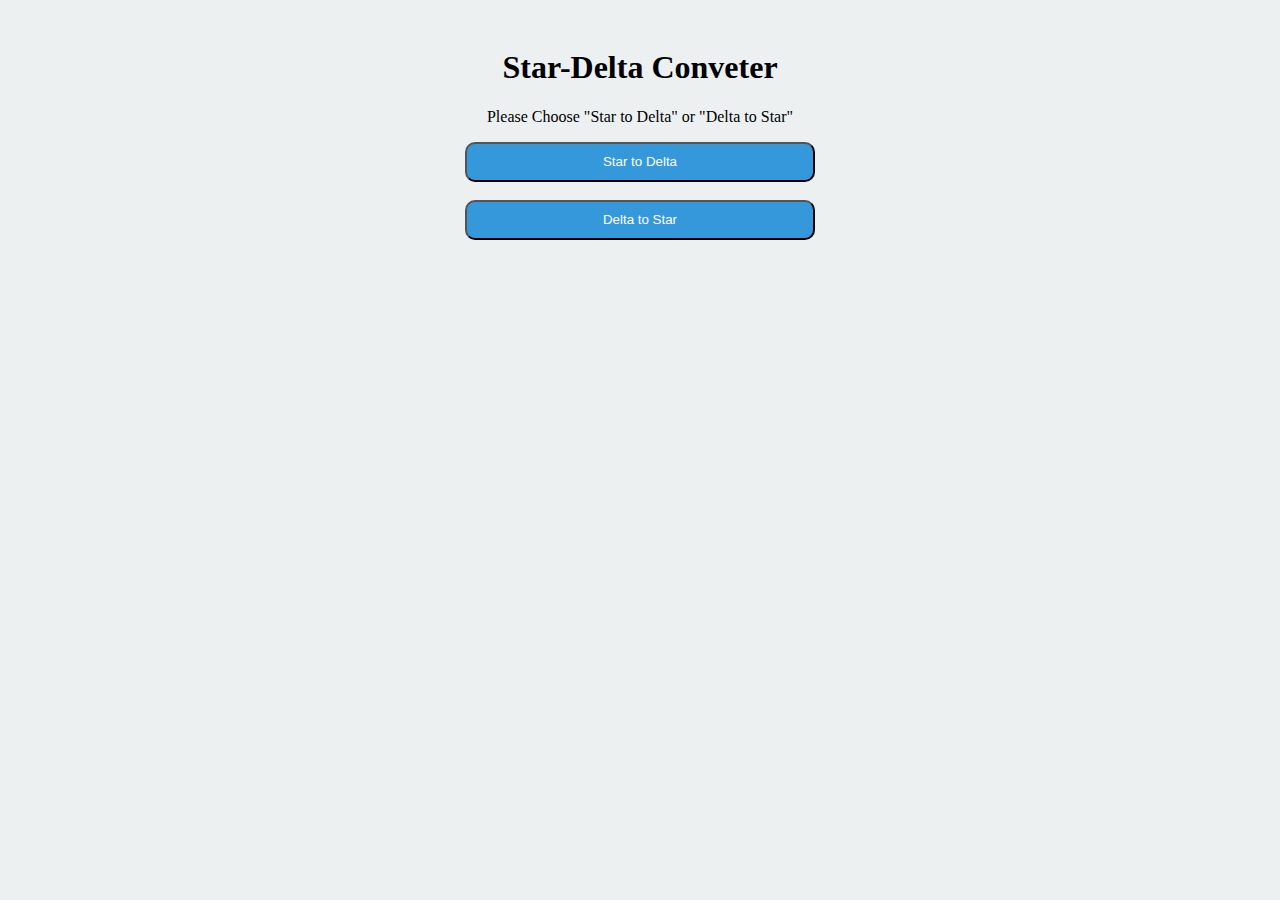
<file: index.html>
<!doctype html>
<html lang="en">
  <head>
    <title>Star-delta conversion</title>
    <!-- Required meta tags -->
    <meta charset="utf-8">
    <meta name="viewport" content="width=device-width, initial-scale=1, shrink-to-fit=no">
 
    <!-- Bootstrap CSS -->
    <link rel="stylesheet" href="style.css">
  </head>
  <body>
      <!--my code-->
    <h1>Star-Delta Conveter</h1>
    <p> Please Choose "Star to Delta" or "Delta to Star"</p>
    
    
    <a href="StarDelta.html" >
        <input  type="button" class="btn" class="starDelta" value="Star to Delta">
    </a>
    <br><br>
    <a href="DeltaStar.html">
        <input type="button" class="btn" class="DeltaStar" value="Delta to Star">
    </a>
    <!-- Optional JavaScript -->
    <!-- jQuery first, then Popper.js, then Bootstrap JS -->
    <script src="https://code.jquery.com/jquery-3.3.1.slim.min.js" integrity="sha384-q8i/X+965DzO0rT7abK41JStQIAqVgRVzpbzo5smXKp4YfRvH+8abtTE1Pi6jizo" crossorigin="anonymous"></script>
    <script src="https://cdnjs.cloudflare.com/ajax/libs/popper.js/1.14.7/umd/popper.min.js" integrity="sha384-UO2eT0CpHqdSJQ6hJty5KVphtPhzWj9WO1clHTMGa3JDZwrnQq4sF86dIHNDz0W1" crossorigin="anonymous"></script>
    <script src="https://stackpath.bootstrapcdn.com/bootstrap/4.3.1/js/bootstrap.min.js" integrity="sha384-JjSmVgyd0p3pXB1rRibZUAYoIIy6OrQ6VrjIEaFf/nJGzIxFDsf4x0xIM+B07jRM" crossorigin="anonymous"></script>
  </body>
</html>
</file>
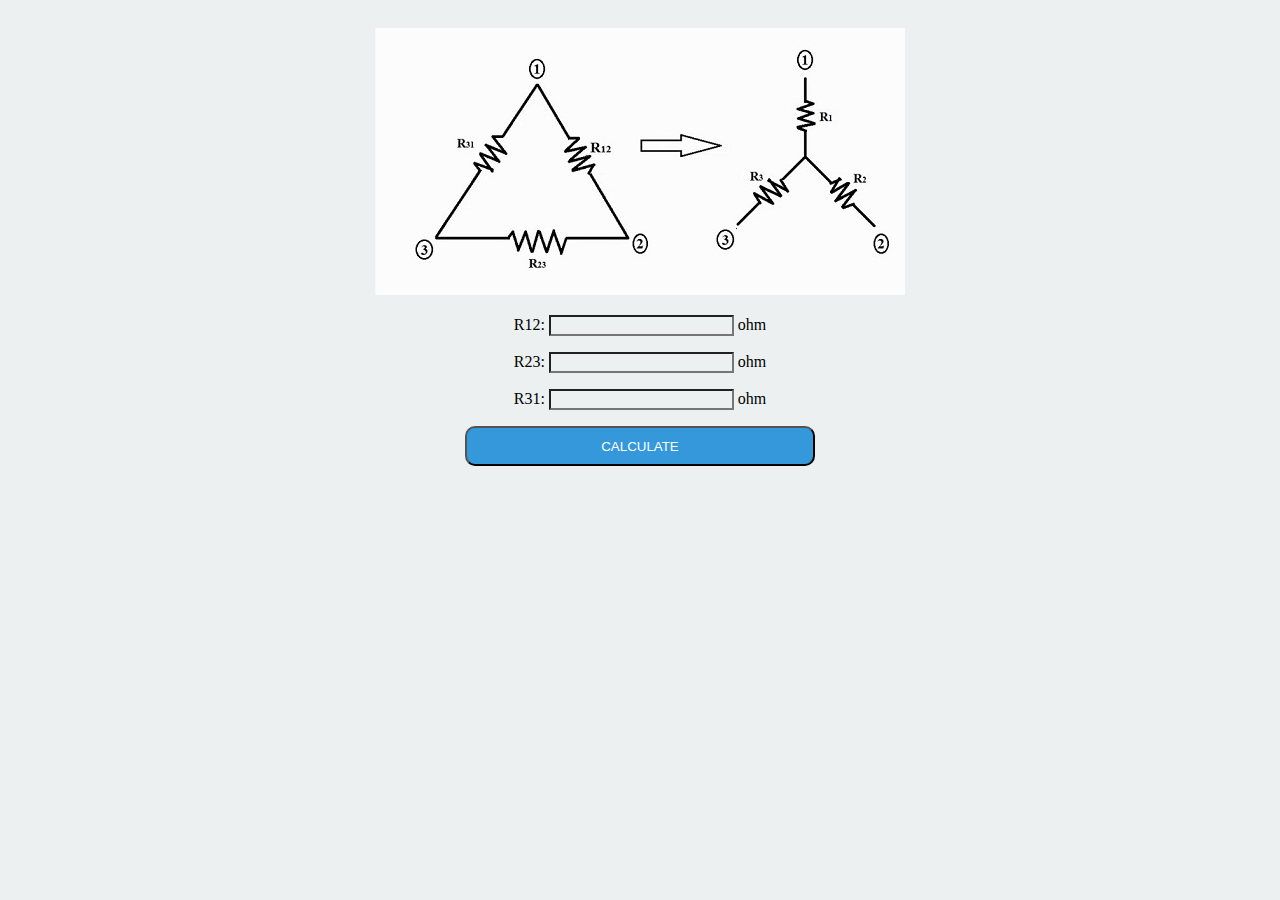
<file: DeltaStar.html>
<!DOCTYPE html>
<html>
    <head>
        <title>
            Delta to Star transformation
        </title>
       
        <link rel="stylesheet" href="style.css">

        <script>
            function calculate()
            {
                var R12=parseFloat( document.getElementById("R12").value)
                var R23=parseFloat( document.getElementById("R23").value)
                var R31=parseFloat( document.getElementById("R31").value)

                R1=(R12*R31)/(R12+R23+R31)
                R2=(R23*R12)/(R12+R23+R31)
                R3=(R31*R23)/(R12+R23+R31)

                if(!isNaN(R1)){document.getElementById("R1").innerHTML="R1= "+R1}
                if(!isNaN(R2)){document.getElementById("R2").innerHTML="R2= "+R2}
                if(!isNaN(R3)){document.getElementById("R3").innerHTML="R3= "+R3}

            }
        </script>
    
    </head>

    <body>
        <img src="DeltaStar.jpg">
        
        <p >R12: <input id="R12"> ohm
        </p>
        <p >R23: <input id="R23"> ohm
        </p>
        <p >R31: <input id="R31"> ohm
        </p>

        <button onclick="calculate()" class="btn">CALCULATE</button>
        
        <p id="R1"></p>
        <p id="R2"></p>
        <p id="R3"></p>
    </body>
</html>
</file>
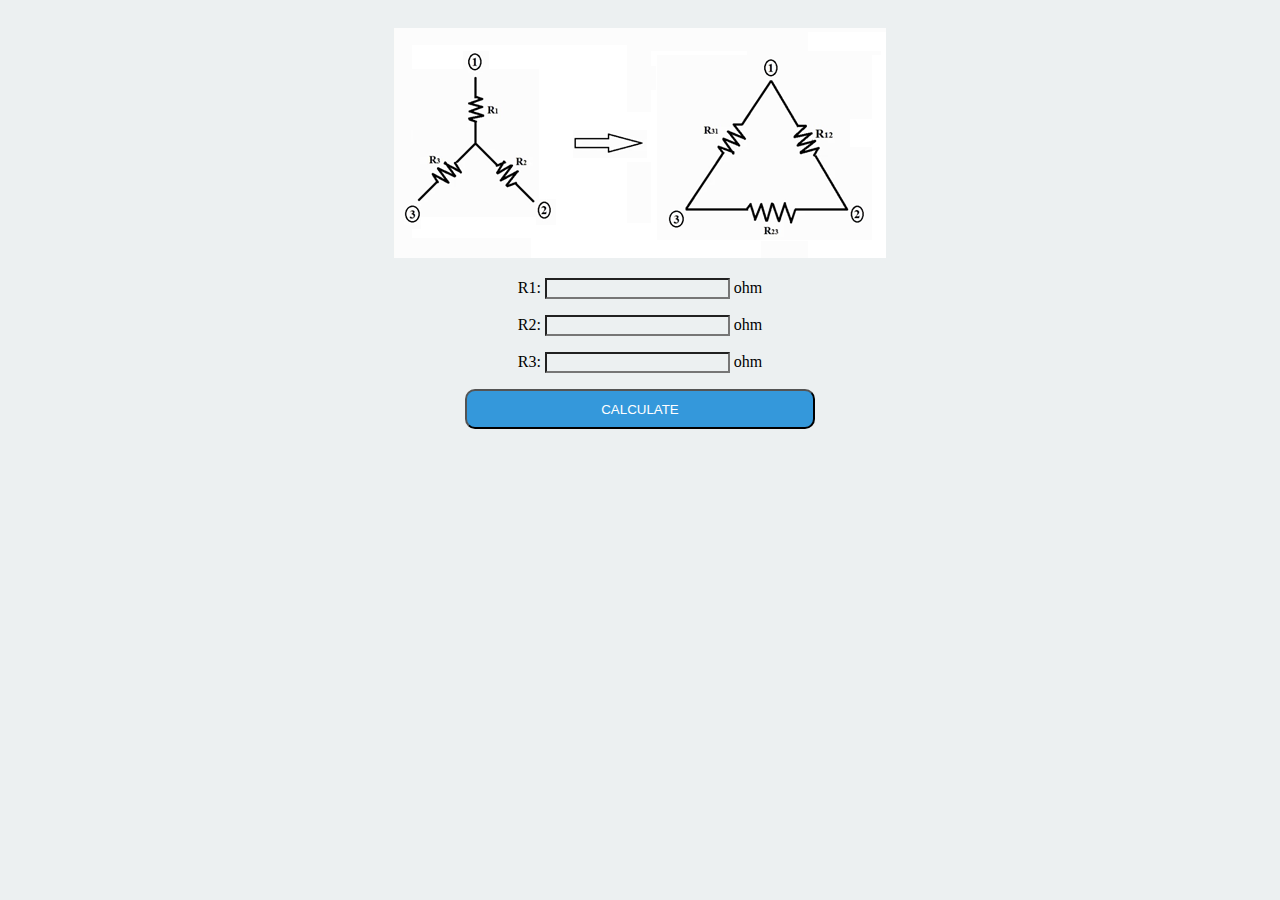
<file: StarDelta.html>
<!DOCTYPE html>
<html>
    <head>

        <title>
            Star To delta trnasformation
        </title>

        <link rel="stylesheet" href="style.css">

        <script>
           function calculate(){
            var R1= parseFloat(document.getElementById("R1").value)
            var R2= parseFloat(document.getElementById("R2").value)
            var R3= parseFloat(document.getElementById("R3").value)
            
            var R12=R1+R2+(R1*R2)/R3
            var R13=R1+R3+(R1*R3)/R2
            var R23=R2+R3+(R2*R3)/R1

            if(!isNaN(R12)){ document.getElementById("R12").innerHTML="R12="+R12}
            if(!isNaN(R13)){ document.getElementById("R13").innerHTML="R13="+R13}
            if(!isNaN(R23)){ document.getElementById("R23").innerHTML="R12="+R23}

        }
        </script>
    </head>
    <body>
        <img src="StarDelta.png">
        <p>R1:  <input id="R1"> ohm
        </p>
        <p>R2: <input id="R2"> ohm
        </p>
        <p>R3: <input id="R3"> ohm
        </p>
        <button onclick="calculate()" class="btn">CALCULATE</button>
       
        <p id="R12"></p><br>
        <p id="R13"></p><br>
        <p id="R23"></p><br>
        
    </body>
</html>
</file>
<file: style.css>
*{

    background:#ecf0f1 ;
}

body{
    padding:20px;
text-align: center;
  }

  .btn{
      color :#ffffff;
      background: #3498DB ;
      height:40px;
      align-self: center;
      border-radius: 10px;
      width: 350px;
  }
</file>
